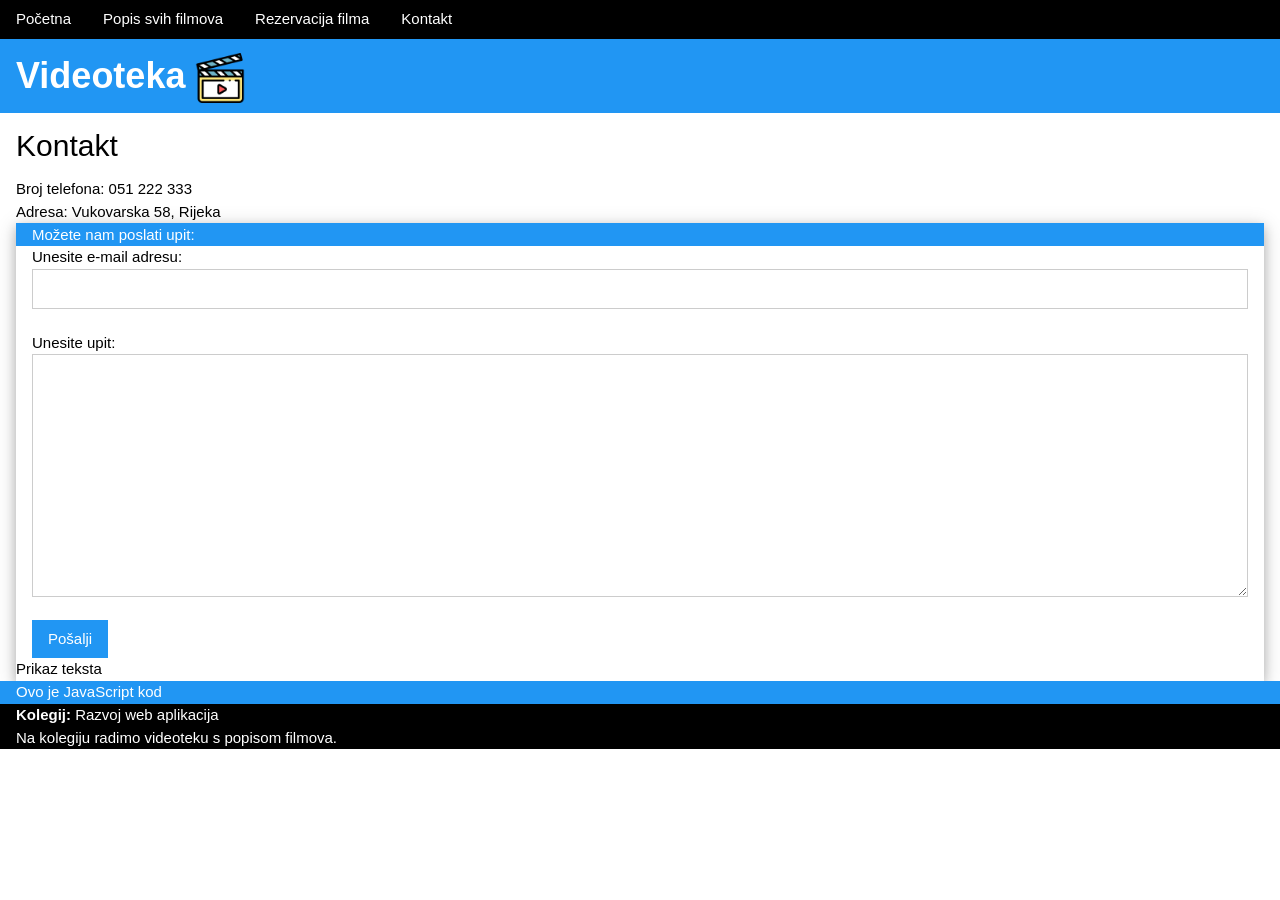
<file: kontakt.html>
<!DOCTYPE html>
<html lang="en">

<head>
    <meta charset="UTF-8">
    <meta name="viewport" content="width=device-width, initial-scale=1.0">
    <title>Videoteka</title>
    <link rel="stylesheet" href="https://www.w3schools.com/w3css/4/w3.css">
    <script>
        function prikaziPoruku() {

            const email = document.getElementById("email").value;
            const poruka = document.getElementById("poruka").value;

            const httpRequest = new XMLHttpRequest();
            httpRequest.onreadystatechange = function(){
                if (httpRequest.readyState == 4){
                     document.getElementById("prikaz1").innerHTML = httpRequest.responseText;
                }
            }
            httpRequest.open("GET","php/obrada.php?email="+email+"&upit="+poruka);
            httpRequest.send();

           
        }
    </script>
</head>

<body>
    <div class="w3-bar w3-black">
        <a href="index.html" class="w3-bar-item w3-button">Početna</a>
        <a href="svi_filmovi.html" class="w3-bar-item w3-button">Popis svih filmova</a>
        <a href="rezervacija.php" class="w3-bar-item w3-button">Rezervacija filma</a>
        <a href="kontakt.html" class="w3-bar-item w3-button">Kontakt</a>
    </div>

    <div class="w3-container w3-blue">
        <h1><b>Videoteka</b>
        <img src="image/movie.png" width="50px" alt="">
        </h1>
    </div>
    <div class="w3-container">
    <h2>Kontakt</h2>
    <div>Broj telefona: 051 222 333</div>
    <div>Adresa: Vukovarska 58, Rijeka</div>
    <div class="w3-card-4">
        <div class="w3-container w3-blue">
            Možete nam poslati upit:
        </div>
        <div class="w3-container">
            <!--form -->
            <label for="">Unesite e-mail adresu:</label>
            <input type="text" name="" id="email" class="w3-input w3-border">
            <br>
            <label for="">Unesite upit:</label>
            <textarea name="" id="poruka" cols="30" rows="10"  class="w3-input w3-border"></textarea>
            <br>
            <button onclick="prikaziPoruku()" class="w3-btn w3-blue">Pošalji</button>
            <!--/form-->
        </div>
        <div id="prikaz1"></div>
    </div>

    </div>
    <script>
        document.write("<div class='w3-container w3-blue'>Ovo je JavaScript kod</div>");
        document.getElementById("prikaz1").innerHTML = "Prikaz teksta";

    </script>
    <div class="w3-container w3-black">
        <b>Kolegij:</b> Razvoj web aplikacija
        <br>Na kolegiju radimo videoteku s popisom filmova.
    </div>
</body>

</html>
</file>
